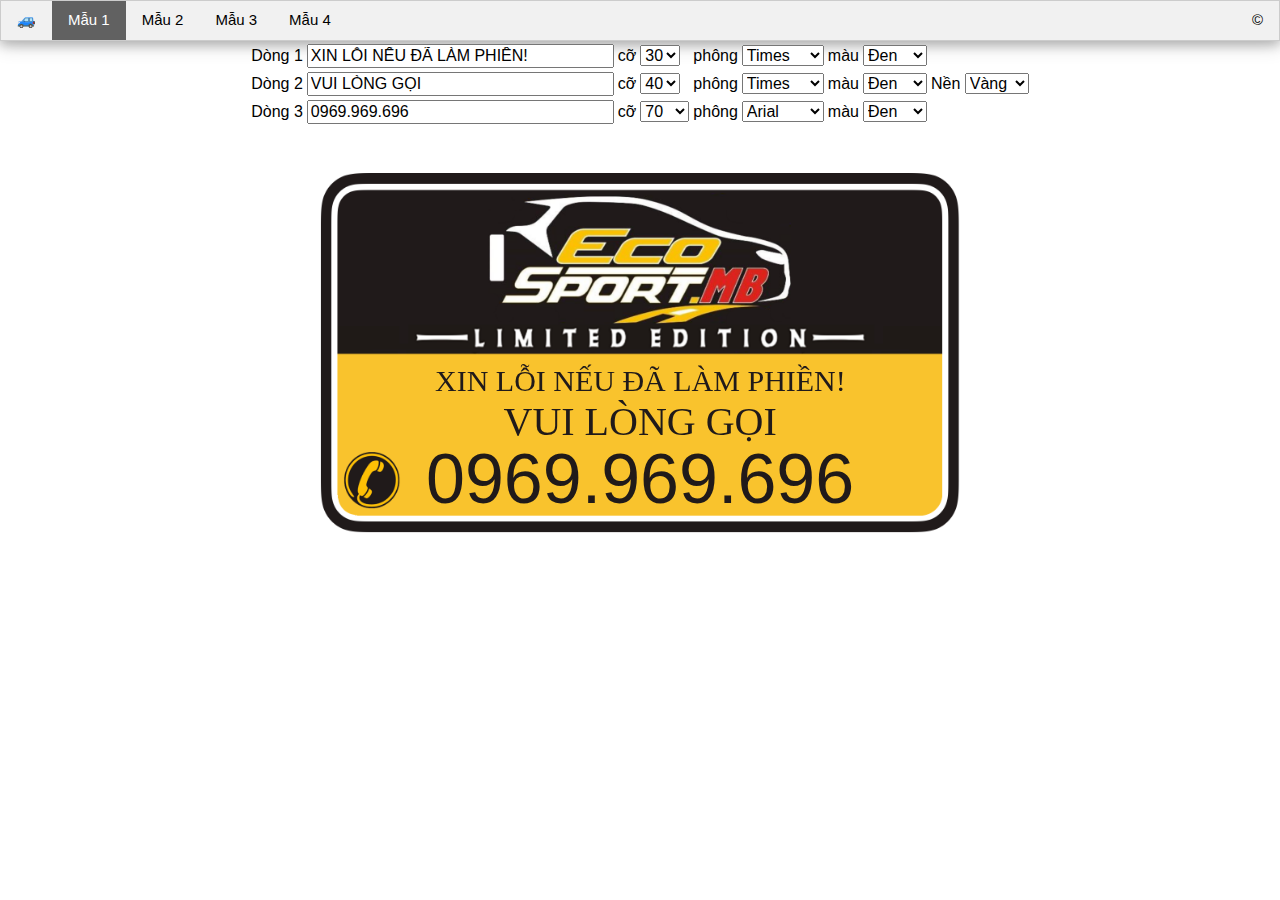
<file: index.html>
<html lang="en">
<head>
<meta http-equiv="Content-Type" content="text/html; charset=utf-8">
<title>Logo decal - Vietnam Ecosport Club - EMC</title>
<link rel="stylesheet" href="w3.css">
<script src="processing.min.js"></script>
<script type="text/processing" data-processing-target="canvas">
void setup()
{
  	size(640,360);
  	a2 = loadImage("mau2.png");
  	fonts = [loadFont("arial"), loadFont("courier"), loadFont("symbol"), loadFont("times"), loadFont("verdana")];
  	R = [255, 249, 218,32];
  	G = [255, 195, 37,26];
  	B = [255, 45, 44,26];
  	W = 640;
  	H = 360;
}
void draw(){  
}
void draw2(String t1, String t2, String t3, s1, s2, s3, f1, f2, f3, c1, c2, c3,n)
{
	background(R[n],G[n],B[n]);
	image(a2,0,0,W,H);
	
	fill(R[c1],G[c1],B[c1]);	
  	textFont(fonts[f1], s1); 
	w1 = textWidth(t1);
	text(t1,W/2-w1/2,H/2+38);
	
	fill(R[c2],G[c2],B[c2]);	
  	textFont(fonts[f2], s2); 
	w2 = textWidth(t2);
	text(t2,W/2-w2/2,H/2+82);
	
	fill(R[c3],G[c3],B[c3]);	
  	textFont(fonts[f3], s3); 
	w3 = textWidth(t3);
	text(t3,W/2-w3/2,H/2+150);
}
</script>
<script type="text/javascript">
function download() {
var download = document.getElementById("link");
var image = document.getElementById("canvas").toDataURL("image/png").replace("image/png", "image/octet-stream");
download.setAttribute("href", image);
}
function drawall() {
		var pjs = Processing.getInstanceById('canvas');
		var t1 = document.getElementById('t21').value;
		var t2 = document.getElementById('t22').value;
		var t3 = document.getElementById('t23').value;
		var s1 = document.getElementById('s21').value;
		var s2 = document.getElementById('s22').value;
		var s3 = document.getElementById('s23').value;
		var f1 = document.getElementById('f21').value;
		var f2 = document.getElementById('f22').value;
		var f3 = document.getElementById('f23').value;
		var c1 = document.getElementById('c21').value;
		var c2 = document.getElementById('c22').value;
		var c3 = document.getElementById('c23').value;
		var n = document.getElementById('n2').value;
		pjs.draw2(t1,t2,t3,s1,s2,s3,f1,f2,f3,c1,c2,c3,n); 
	}
	
</script>
</head>
<body onload="drawall()">

<div class="navbar">

<div class="w3-bar w3-border w3-card-4 w3-light-grey">
	<a href="https://www.facebook.com/groups/EcosportMienBac" class="w3-bar-item w3-button">🚙</a>
  	<a href="index.html" class="w3-bar-item w3-button w3-dark-grey">Mẫu 1</a>
  	<a href="mau2.html" class="w3-bar-item w3-button">Mẫu 2</a>
  	<a href="mau3.html" class="w3-bar-item w3-button">Mẫu 3</a>
  	<a href="mau4.html" class="w3-bar-item w3-button">Mẫu 4</a>
<div style='float:right'>
<a href="help.html" class="w3-bar-item w3-button">©</a>
</div>
</div>
<center><table>
<tr><td>Dòng 1</td>
<td><input type="textfield" value="XIN LỖI NẾU ĐÃ LÀM PHIỀN!" id="t21" size="30" oninput="drawall()" title="gõ chữ vào đây, chọn cỡ, phông, màu ở bên"></td>
<td>cỡ</td>
<td><select id="s21" oninput="drawall()" title="chọn cỡ chữ">
  <option value="5">5</option>
  <option value="10">10</option>
  <option value="20">20</option>
  <option value="30" selected>30</option>
  <option value="40">40</option>
  <option value="50">50</option>
  <option value="60">60</option>
</select></td>
<td>phông</td>
<td><select id="f21" oninput="drawall()" title="chọn phông chữ">
  <option value="0">Arial</option>
  <option value="1">Courier</option>
  <option value="2">Symbol</option>
  <option value="3" selected>Times</option>
  <option value="4">Verdana</option>
</select></td>
<td>màu</td>
<td><select id="c21" oninput="drawall()" title="chọn màu chữ">
  <option value="0">Trắng</option>
  <option value="1">Vàng</option>
  <option value="2">Đỏ</option>
  <option value="3" selected>Đen</option>
</select></td>
<td rowspan="3">Nền <select id="n2" oninput="drawall()">
  <option value="0">Trắng</option>
  <option value="1" selected>Vàng</option>
  <option value="2">Đỏ</option>
  <option value="3">Đen</option>
</select></td></tr>
<tr><td>Dòng 2</td>
<td><input type="textfield" value="VUI LÒNG GỌI" id="t22" size="30" oninput="drawall()" title="gõ chữ vào đây, chọn cỡ, phông, màu ở bên"></td>
<td>cỡ</td>
<td><select id="s22" oninput="drawall()" title="chọn cỡ chữ">
  <option value="10">10</option>
  <option value="20">20</option>
  <option value="30">30</option>
  <option value="40" selected>40</option>
  <option value="50">50</option>
  <option value="60">60</option>
  <option value="70">70</option>
</select></td>
<td>phông</td>
<td><select id="f22" oninput="drawall()" title="chọn phông chữ">
  <option value="0">Arial</option>
  <option value="1">Courier</option>
  <option value="2">Symbol</option>
  <option value="3" selected>Times</option>
  <option value="4">Verdana</option>
</select></td>
<td>màu</td>
<td><select id="c22" oninput="drawall()" title="chọn màu chữ">
  <option value="0">Trắng</option>
  <option value="1">Vàng</option>
  <option value="2">Đỏ</option>
  <option value="3" selected>Đen</option>
</select></td></tr>
<tr><td>Dòng 3</td>
<td><input type="textfield" value="0969.969.696" id="t23" size="30" oninput="drawall()" title="gõ chữ vào đây, chọn cỡ, phông, màu ở bên"></td>
<td>cỡ</td>
<td><select id="s23" oninput="drawall()" title="chọn cỡ chữ">
  <option value="40">40</option>
  <option value="50">50</option>
  <option value="60">60</option>
  <option value="70" selected>70</option>
  <option value="80">80</option>
  <option value="90">90</option>
  <option value="100">100</option>
</select></td>
<td>phông</td>
<td><select id="f23" oninput="drawall()" title="chọn phông chữ">
  <option value="0" selected>Arial</option>
  <option value="1">Courier</option>
  <option value="2">Symbol</option>
  <option value="3">Times</option>
  <option value="4">Verdana</option>
</select></td>
<td>màu</td>
<td><select id="c23" oninput="drawall()" title="chọn màu chữ">
  <option value="0">Trắng</option>
  <option value="1">Vàng</option>
  <option value="2">Đỏ</option>
  <option value="3" selected>Đen</option>
</select></td></tr>
</table>
</center>
</div>
<div class="main"><center>
<br/><br/><br/>
<p><a id="link" download="decan.png" title="Gõ chữ vào các ô trên, chọn cỡ, phông, màu chữ & màu nền. Rồi click vào ảnh này để tải về."><canvas id="canvas" onclick="download();"></canvas></a></p>
</center></div>
</body>
</html>
</file>
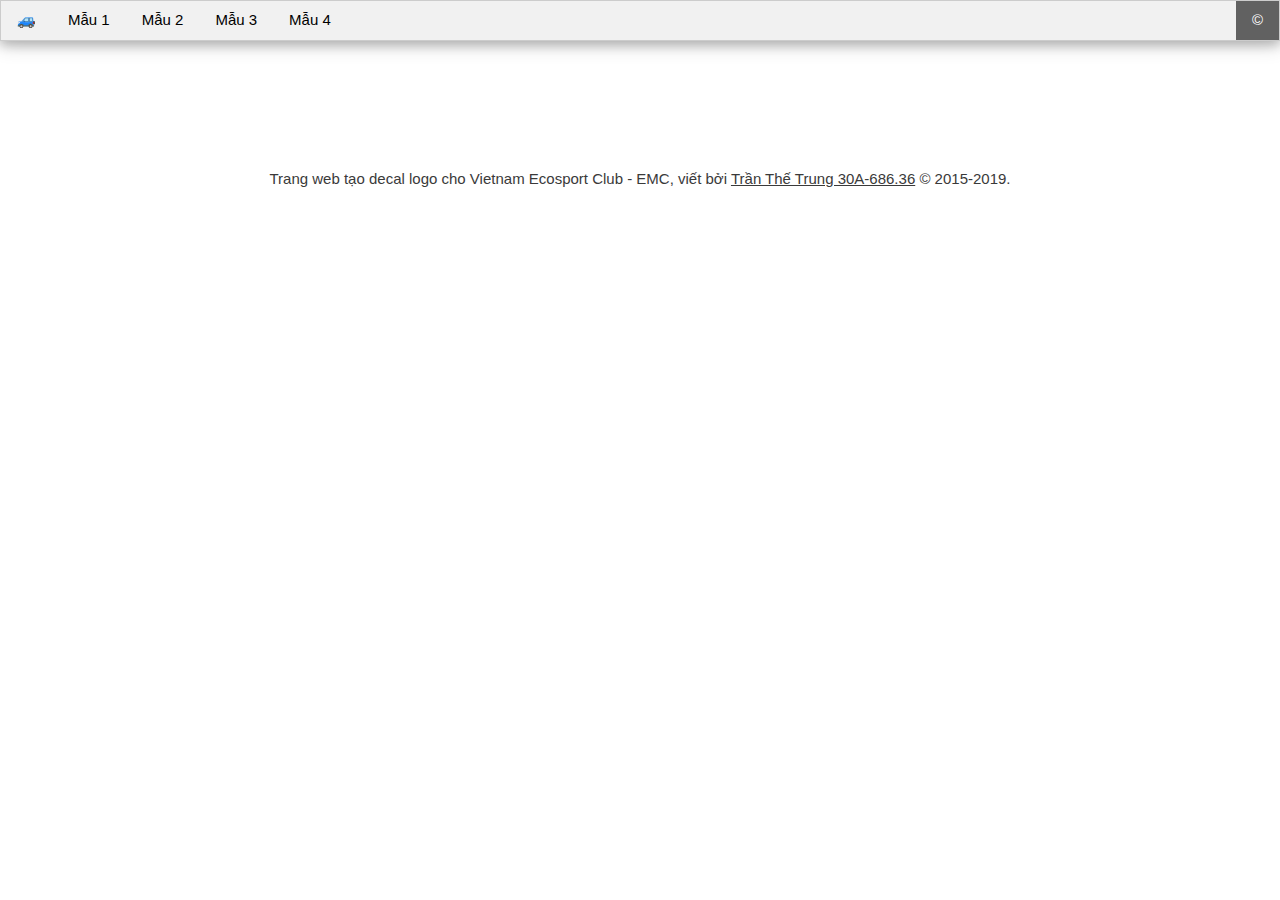
<file: help.html>
<html lang="en">
<head>
<meta http-equiv="Content-Type" content="text/html; charset=utf-8">
<title>Logo decal - Vietnam Ecosport Club - EMC</title>
<link rel="stylesheet" href="w3.css">
</head>
<body>
<div class="navbar">
<div class="w3-bar w3-border w3-card-4 w3-light-grey">
	<a href="https://www.facebook.com/groups/EcosportMienBac" class="w3-bar-item w3-button">🚙</a>
  	<a href="index.html" class="w3-bar-item w3-button">Mẫu 1</a>
  	<a href="mau2.html" class="w3-bar-item w3-button">Mẫu 2</a>
  	<a href="mau3.html" class="w3-bar-item w3-button">Mẫu 3</a>
  	<a href="mau4.html" class="w3-bar-item w3-button">Mẫu 4</a>
<div style='float:right'>
<a href="help.html" class="w3-bar-item w3-button w3-dark-grey">©</a>
</div>
</div>
<div class="main"><center>
<br/>
<p class="w3-text-dark-grey">Trang web tạo decal logo cho Vietnam Ecosport Club - EMC, viết bởi <a href="https://www.facebook.com/tran.thetrung.5">Trần Thế Trung 30A-686.36</a> © 2015-2019.</p>
</div></center>
</body>
</html>
</file>
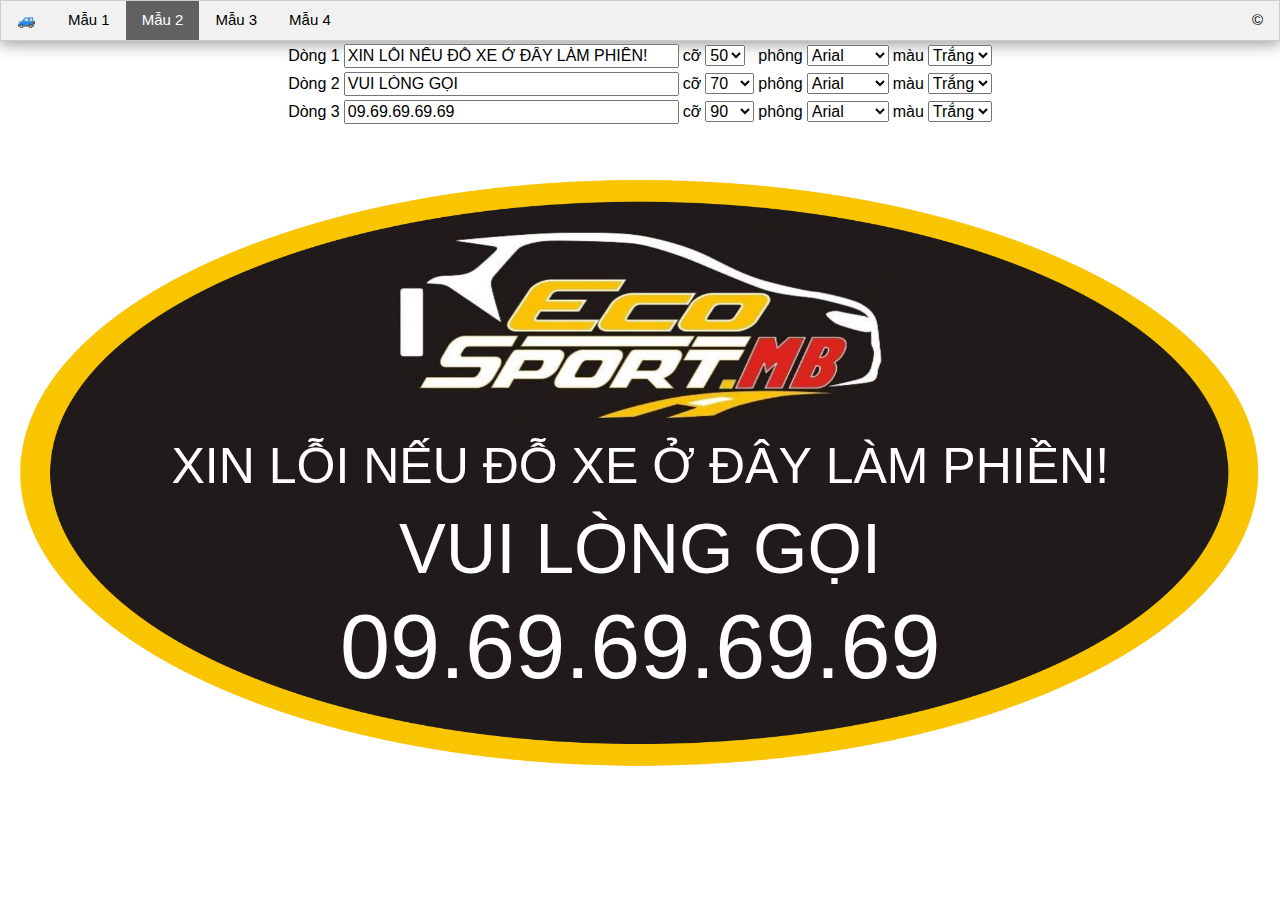
<file: mau2.html>
<html lang="en">
<head>
<meta http-equiv="Content-Type" content="text/html; charset=utf-8">
<title>Logo decal - Vietnam Ecosport Club - EMC</title>
<link rel="stylesheet" href="w3.css">
<script src="processing.min.js"></script>
<script type="text/processing" data-processing-target="canvas">
void setup()
{
  	size(1256,600);
  	a1 = loadImage("mau1.png");
  	fonts = [loadFont("arial"), loadFont("courier"), loadFont("symbol"), loadFont("times"), loadFont("verdana")];
  	R = [255, 249, 218,32];
  	G = [255, 195, 37,26];
  	B = [255, 45, 44,26];
}
void draw(){  
}
void draw2(String t1, String t2, String t3, s1, s2, s3, f1, f2, f3, c1, c2, c3)
{
	image(a1,0,0,1256,600);

	fill(R[c1],G[c1],B[c1]);	
  	textFont(fonts[f1], s1); 
	w1 = textWidth(t1);
	text(t1,628-w1/2,310);
	
	fill(R[c2],G[c2],B[c2]);	
  	textFont(fonts[f2], s2); 
	w2 = textWidth(t2);
	text(t2,628-w2/2,400);
	
	fill(R[c3],G[c3],B[c3]);	
  	textFont(fonts[f3], s3); 
	w3 = textWidth(t3);
	text(t3,628-w3/2,505);
}
</script>
<script type="text/javascript">
function download() {
var download = document.getElementById("link");
var image = document.getElementById("canvas").toDataURL("image/png").replace("image/png", "image/octet-stream");
download.setAttribute("href", image);
}
function drawall() {
		var pjs = Processing.getInstanceById('canvas');
		var t1 = document.getElementById('t11').value;
		var t2 = document.getElementById('t12').value;
		var t3 = document.getElementById('t13').value;
		var s1 = document.getElementById('s11').value;
		var s2 = document.getElementById('s12').value;
		var s3 = document.getElementById('s13').value;
		var f1 = document.getElementById('f11').value;
		var f2 = document.getElementById('f12').value;
		var f3 = document.getElementById('f13').value;
		var c1 = document.getElementById('c11').value;
		var c2 = document.getElementById('c12').value;
		var c3 = document.getElementById('c13').value;
		pjs.draw2(t1,t2,t3,s1,s2,s3,f1,f2,f3,c1,c2,c3); 
	}
	
</script>
</head>
<body onload="drawall()">

<div class="navbar">

<div class="w3-bar w3-border w3-card-4 w3-light-grey">
	<a href="https://www.facebook.com/groups/EcosportMienBac" class="w3-bar-item w3-button">🚙</a>
  	<a href="index.html" class="w3-bar-item w3-button">Mẫu 1</a>
  	<a href="mau2.html" class="w3-bar-item w3-button w3-dark-grey">Mẫu 2</a>
  	<a href="mau3.html" class="w3-bar-item w3-button">Mẫu 3</a>
  	<a href="mau4.html" class="w3-bar-item w3-button">Mẫu 4</a>
<div style='float:right'>
<a href="help.html" class="w3-bar-item w3-button">©</a>
</div>
</div>
<center><table>
<tr><td>Dòng 1</td>
<td><input type="textfield" value="XIN LỖI NẾU ĐỖ XE Ở ĐÂY LÀM PHIỀN!" id="t11" size="33" oninput="drawall()" title="gõ chữ vào đây, chọn cỡ, phông, màu ở bên"></td>
<td>cỡ</td>
<td><select id="s11" oninput="drawall()">
  <option value="20">20</option>
  <option value="30">30</option>
  <option value="40">40</option>
  <option value="50" selected>50</option>
  <option value="60">60</option>
  <option value="70">70</option>
  <option value="80">80</option>
</select></td>
<td>phông</td>
<td><select id="f11" oninput="drawall()">
  <option value="0" selected>Arial</option>
  <option value="1">Courier</option>
  <option value="2">Symbol</option>
  <option value="3">Times</option>
  <option value="4">Verdana</option>
</select></td>
<td>màu</td>
<td><select id="c11" oninput="drawall()">
  <option value="0" selected>Trắng</option>
  <option value="1">Vàng</option>
  <option value="2">Đỏ</option>
</select></td></tr>
<tr><td>Dòng 2</td>
<td><input type="textfield" value="VUI LÒNG GỌI" id="t12" size="33" oninput="drawall()" title="gõ chữ vào đây, chọn cỡ, phông, màu ở bên"></td>
<td>cỡ</td>
<td><select id="s12" oninput="drawall()">
  <option value="40">40</option>
  <option value="50">50</option>
  <option value="60">60</option>
  <option value="70" selected>70</option>
  <option value="80">80</option>
  <option value="90">90</option>
  <option value="100">100</option>
</select></td>
<td>phông</td>
<td><select id="f12" oninput="drawall()">
  <option value="0" selected>Arial</option>
  <option value="1">Courier</option>
  <option value="2">Symbol</option>
  <option value="3">Times</option>
  <option value="4">Verdana</option>
</select></td>
<td>màu</td>
<td><select id="c12" oninput="drawall()">
  <option value="0" selected>Trắng</option>
  <option value="1">Vàng</option>
  <option value="2">Đỏ</option>
</select></td></tr>
<tr><td>Dòng 3</td>
<td><input type="textfield" value="09.69.69.69.69" id="t13" size="33" oninput="drawall()" title="gõ chữ vào đây, chọn cỡ, phông, màu ở bên"></td>
<td>cỡ</td>
<td><select id="s13" oninput="drawall()">
  <option value="60">60</option>
  <option value="70">70</option>
  <option value="80">80</option>
  <option value="90" selected>90</option>
  <option value="100">100</option>
  <option value="110">110</option>
  <option value="120">120</option>
</select></td>
<td>phông</td>
<td><select id="f13" oninput="drawall()">
  <option value="0" selected>Arial</option>
  <option value="1">Courier</option>
  <option value="2">Symbol</option>
  <option value="3">Times</option>
  <option value="4">Verdana</option>
</select></td>
<td>màu</td>
<td><select id="c13" oninput="drawall()">
  <option value="0" selected>Trắng</option>
  <option value="1">Vàng</option>
  <option value="2">Đỏ</option>
</select></td></tr>
</table></center>
</div>
<div class="main"><center>
<br/><br/><br/>
<p><a id="link" download="decan.png" title="Gõ chữ vào các ô trên, chọn cỡ, phông, màu chữ. Rồi click vào ảnh này để tải về."><canvas id="canvas" onclick="download();"></canvas></a></p>
</center></div>
</body>
</html>
</file>
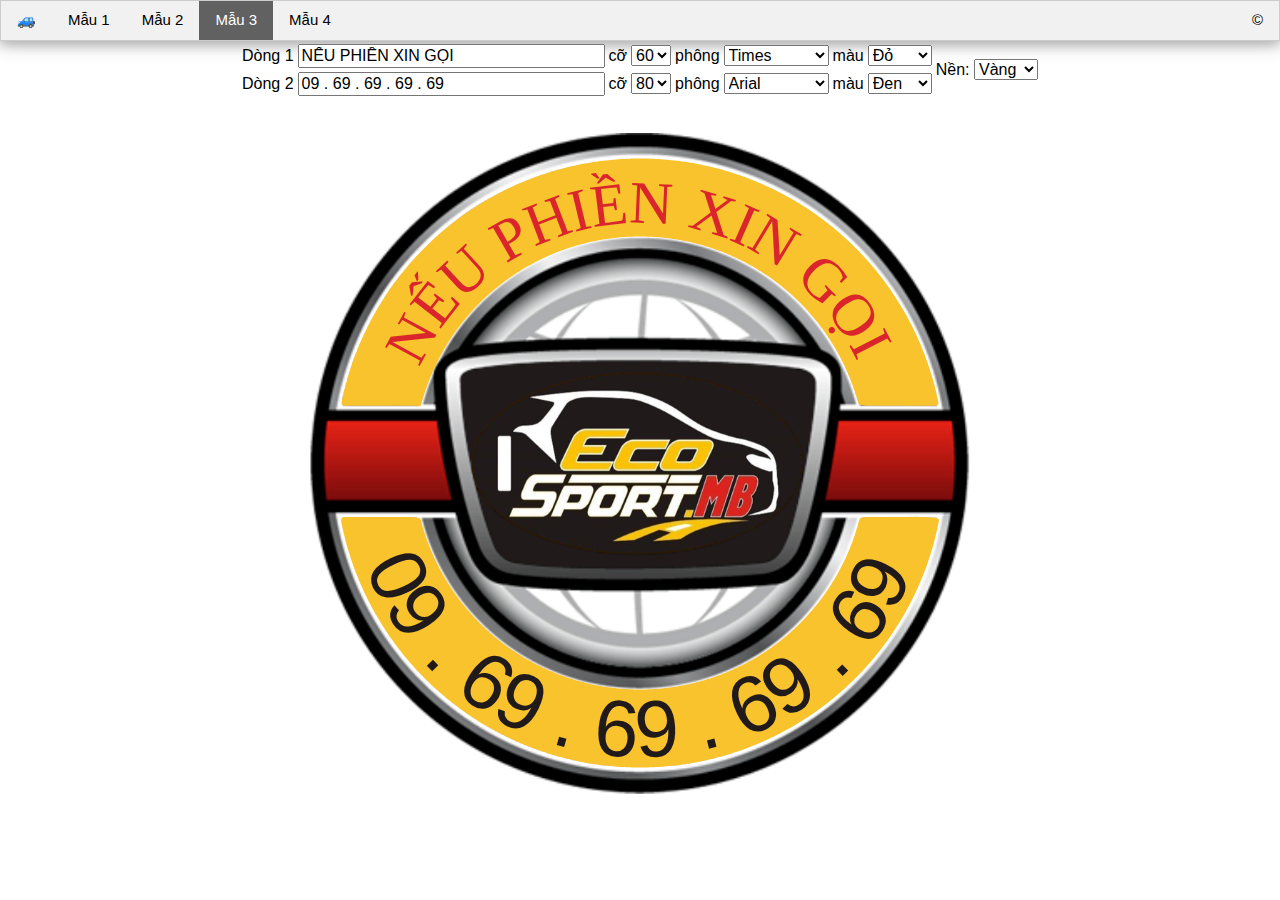
<file: mau3.html>
<html lang="en">
<head>
<meta http-equiv="Content-Type" content="text/html; charset=utf-8">
<title>Logo decal - Vietnam Ecosport Club - EMC</title>
<link rel="stylesheet" href="w3.css">
<script src="processing.min.js"></script>
<script type="text/processing" data-processing-target="canvas">
void setup()
{
  	size(700,700);
  	a1 = loadImage("mau4.png");
  	fonts = [loadFont("arial"), loadFont("courier"), loadFont("cursive"), loadFont("fantasy"), loadFont("Lucida Sans"), loadFont("monospace"), loadFont("serif"), loadFont("symbol"), loadFont("times"), loadFont("verdana")];
  	R = [255, 249, 218, 32];
  	G = [255, 195, 37, 26];
  	B = [255, 45, 44, 26];
  	textAlign(CENTER);
    smooth();
}
void draw(){  
}
void draw1(String t1, String t2,  s1, s2, f1, f2, c1, c2, n)
{
	background(R[n],G[n],B[n]);
	image(a1,0,0,700,700);
    translate(350, 350);
    noFill();
	stroke(R[n],G[n],B[n]);
	strokeWeight(5);
    arc(0, 0, 458, 458, 3.4, 6.01);
    arc(0, 0, 604, 604, 3.34, 6.082);
    arc(0, 0, 458, 458, 0.25, 2.89);
    arc(0, 0, 604, 604, 0.188, 2.95);
        
    float r = 240;
    fill(R[c1],G[c1],B[c1]);	
  	textFont(fonts[f1], s1);
	float arclength = PI*r/2-textWidth(t1)/2;
	for (int i = 0; i < t1.length(); i++)
  	{
    	char currentChar = t1.charAt(i);
    	float w = textWidth(currentChar);
    	arclength += w/2;
    	float theta = PI + arclength / r;    
    	pushMatrix();
    	translate(r*cos(theta), r*sin(theta));
    	rotate(theta+PI/2); 
    	text(currentChar,0,0);
    	popMatrix();
    	arclength += w/2;
  	}
  	
	r = 294;
	fill(R[c2],G[c2],B[c2]);	
  	textFont(fonts[f2], s2); 
	arclength = PI*r/2-textWidth(t2)/2;
	for (int i = 0; i < t2.length(); i++)
  	{
    	char currentChar = t2.charAt(i);
    	float w = textWidth(currentChar);
    	arclength += w/2;
    	float theta = PI - arclength / r;    
    	pushMatrix();
    	translate(r*cos(theta), r*sin(theta));
    	rotate(theta-PI/2); 
    	text(currentChar,0,0);
    	popMatrix();
    	arclength += w/2;
  	}

  	translate(-350,-350);
}
</script>
<script type="text/javascript">
function download() {
var download = document.getElementById("link");
var image = document.getElementById("canvas").toDataURL("image/png").replace("image/png", "image/octet-stream");
download.setAttribute("href", image);
}
	function drawall1() {
		var pjs = Processing.getInstanceById("canvas");
		var t1 = document.getElementById('t1').value;
		var t2 = document.getElementById('t2').value;
		var s1 = document.getElementById('s1').value;
		var s2 = document.getElementById('s2').value;
		var f1 = document.getElementById('f1').value;
		var f2 = document.getElementById('f2').value;
		var c1 = document.getElementById('c1').value;
		var c2 = document.getElementById('c2').value;
		var n = document.getElementById('n').value;
		pjs.draw1(t1,t2,s1,s2,f1,f2,c1,c2,n); 
	}
</script>
</head>
<body onload="drawall1()">
<div class="navbar">
<div class="w3-bar w3-border w3-card-4 w3-light-grey">
	<a href="https://www.facebook.com/groups/EcosportMienBac" class="w3-bar-item w3-button">🚙</a>
  	<a href="index.html" class="w3-bar-item w3-button">Mẫu 1</a>
  	<a href="mau2.html" class="w3-bar-item w3-button">Mẫu 2</a>
  	<a href="mau3.html" class="w3-bar-item w3-button w3-dark-grey">Mẫu 3</a>
  	<a href="mau4.html" class="w3-bar-item w3-button">Mẫu 4</a>
<div style='float:right'>
<a href="help.html" class="w3-bar-item w3-button">©</a>
</div>
</div>
<center>
<table>
<tr><td>Dòng 1</td>
<td><input type="textfield" value="NẾU PHIỀN XIN GỌI" id="t1" size="30" oninput="drawall1()" title="gõ chữ vào đây, chọn cỡ, phông, màu ở bên"></td>
<td>cỡ</td>
<td><select id="s1" oninput="drawall1()" title="chọn cỡ chữ">
  <option value="45">45</option>
  <option value="50">50</option>
  <option value="55">55</option>
  <option value="60" selected>60</option>
  <option value="62">62</option>
  <option value="64">64</option>
  <option value="66">66</option>
</select></td>
<td>phông</td>
<td><select id="f1" oninput="drawall1()" title="chọn phông chữ">
  <option value="0">Arial</option>
  <option value="1">Courier</option>
  <option value="2">Cursive</option>
  <option value="3">Fantasy</option>
  <option value="4">Lucida</option>
  <option value="5">Monospace</option>
  <option value="6">Serif</option>
  <option value="7">Symbol</option>
  <option value="8" selected>Times</option>
  <option value="9">Verdana</option>
</select></td>
<td>màu</td>
<td><select id="c1" oninput="drawall1()" title="chọn màu chữ">
  <option value="0">Trắng</option>
  <option value="1">Vàng</option>
  <option value="2" selected>Đỏ</option>
  <option value="3">Đen</option>
</select></td>
<td rowspan="2">Nền: <select id="n" oninput="drawall1()" title="chọn màu nền">
  <option value="0">Trắng</option>
  <option value="1" selected>Vàng</option>
  <option value="2">Đỏ</option>
  <option value="3">Đen</option>
 </select></td></tr>
<tr><td>Dòng 2</td>
<td><input type="textfield" value="09 . 69 . 69 . 69 . 69" id="t2" size="30" oninput="drawall1()" title="gõ chữ vào đây, chọn cỡ, phông, màu ở bên"></td>
<td>cỡ</td>
<td><select id="s2" oninput="drawall1()" title="chọn cỡ chữ">
  <option value="65">65</option>
  <option value="70">70</option>
  <option value="75">75</option>
  <option value="80" selected>80</option>
  <option value="82">82</option>
  <option value="84">84</option>
  <option value="86">86</option>
</select></td>
<td>phông</td>
<td><select id="f2" oninput="drawall1()" title="chọn phông chữ">
  <option value="0" selected>Arial</option>
  <option value="1">Courier</option>
  <option value="2">Cursive</option>
  <option value="3">Fantasy</option>
  <option value="4">Lucida</option>
  <option value="5">Monospace</option>
  <option value="6">Serif</option>
  <option value="7">Symbol</option>
  <option value="8">Times</option>
  <option value="9">Verdana</option>
</select></td>
<td>màu</td>
<td><select id="c2" oninput="drawall1()" title="chọn màu chữ">
  <option value="0">Trắng</option>
  <option value="1">Vàng</option>
  <option value="2">Đỏ</option>
  <option value="3" selected>Đen</option>
</select></td></tr>
</table>
</center></div>
<div class="main"><center>
<br/>
<a id="link" download="decan.png"  title="Gõ chữ vào các ô trên, chọn cỡ, phông, màu chữ & màu nền. Rồi click vào ảnh này để tải về."><canvas id="canvas" onclick="download();"></canvas></a></center>
</div>
</body>
</html>
</file>
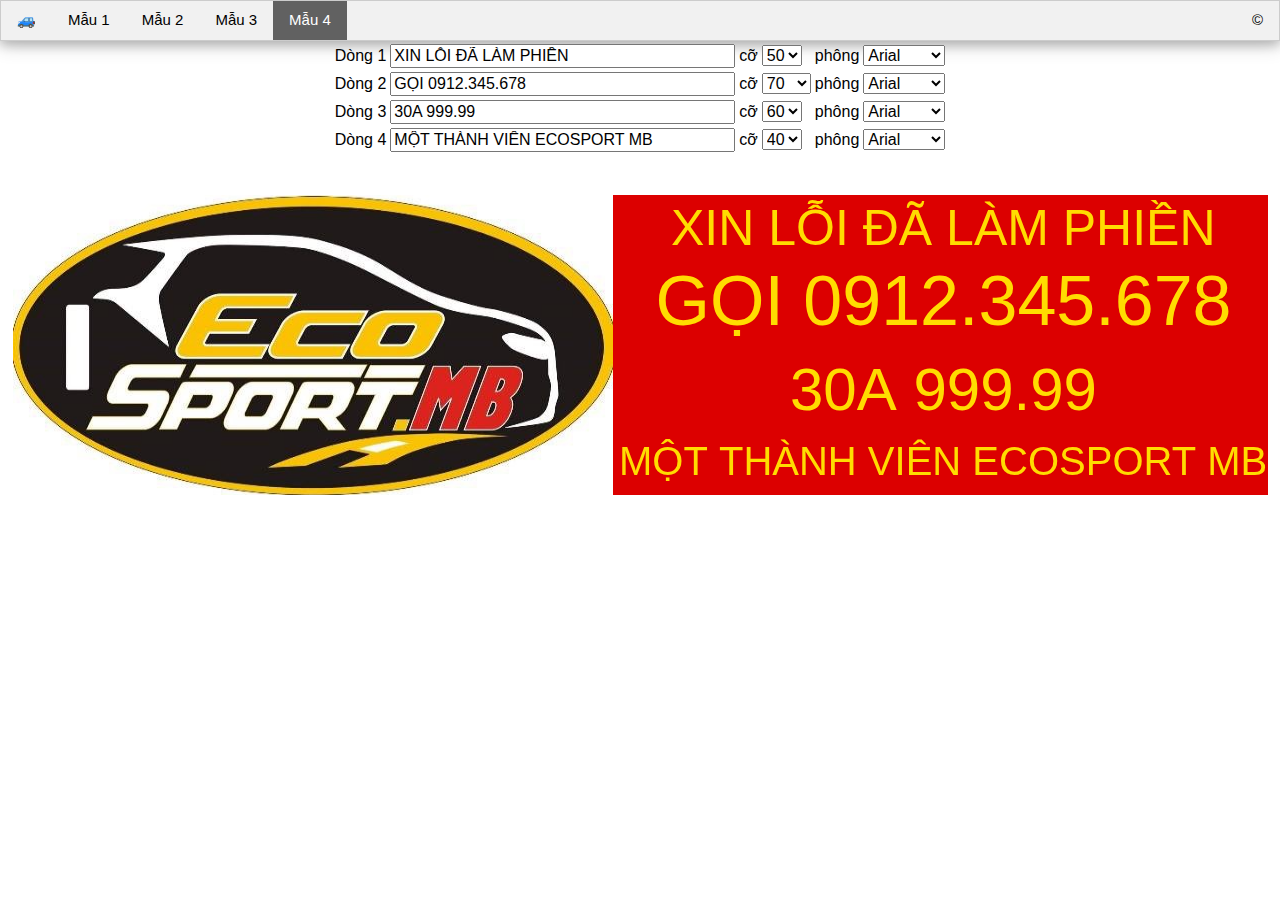
<file: mau4.html>
<html lang="en">
<head>
<meta http-equiv="Content-Type" content="text/html; charset=utf-8">
<title>Logo decal - Vietnam Ecosport Club - EMC</title>
<link rel="stylesheet" href="w3.css">
<script src="processing.min.js"></script>
<script type="text/processing" data-processing-target="canvas">
void setup()
{
  	size(1255,300);
  	a3 = loadImage("mau3.png");
  	fonts = [loadFont("arial"), loadFont("courier"), loadFont("symbol"), loadFont("times"), loadFont("verdana")];
}
void draw(){  
}
void draw3(String t1, String t2, String t3, String t4, s1, s2, s3, s4, f1, f2, f3, f4)
{
	background(220,0,0);
	image(a3,0,0,600,300);
	fill(255, 220, 0);
	
  	textFont(fonts[f1], s1); 
	w1 = textWidth(t1);
	text(t1,930-w1/2,50);
	
  	textFont(fonts[f2], s2); 
	w2 = textWidth(t2);
	text(t2,930-w2/2,130);
	
  	textFont(fonts[f3], s3); 
	w3 = textWidth(t3);
	text(t3,930-w3/2,215);
	
  	textFont(fonts[f4], s4); 
	w4 = textWidth(t4);
	text(t4,930-w4/2,280);
}
</script>
<script type="text/javascript">
function download() {
var download = document.getElementById("link");
var image = document.getElementById("canvas").toDataURL("image/png").replace("image/png", "image/octet-stream");
download.setAttribute("href", image);
}
	function drawall() {
		var pjs = Processing.getInstanceById('canvas');
		var t1 = document.getElementById('t31').value;
		var t2 = document.getElementById('t32').value;
		var t3 = document.getElementById('t33').value;
		var t4 = document.getElementById('t34').value;
		var s1 = document.getElementById('s31').value;
		var s2 = document.getElementById('s32').value;
		var s3 = document.getElementById('s33').value;
		var s4 = document.getElementById('s34').value;
		var f1 = document.getElementById('f31').value;
		var f2 = document.getElementById('f32').value;
		var f3 = document.getElementById('f33').value;
		var f4 = document.getElementById('f34').value;
		pjs.draw3(t1,t2,t3,t4,s1,s2,s3,s4,f1,f2,f3,f4); 
	}
</script>
</head>
<body onload="drawall()">
<div class="navbar">

<div class="w3-bar w3-border w3-card-4 w3-light-grey">
	<a href="https://www.facebook.com/groups/EcosportMienBac" class="w3-bar-item w3-button">🚙</a>
  	<a href="index.html" class="w3-bar-item w3-button">Mẫu 1</a>
  	<a href="mau2.html" class="w3-bar-item w3-button">Mẫu 2</a>
  	<a href="mau3.html" class="w3-bar-item w3-button">Mẫu 3</a>
  	<a href="mau4.html" class="w3-bar-item w3-button w3-dark-grey">Mẫu 4</a>

	<div style='float:right'>
		<a href="help.html" class="w3-bar-item w3-button">©</a>
	</div>
</div>
<center>
<table>
<tr><td>Dòng 1</td>
<td><input type="textfield" value="XIN LỖI ĐÃ LÀM PHIỀN" id="t31" size="34" oninput="drawall()"></td>
<td>cỡ</td>
<td><select id="s31" oninput="drawall()">
  <option value="20">20</option>
  <option value="30">30</option>
  <option value="40">40</option>
  <option value="50" selected>50</option>
  <option value="60">60</option>
  <option value="70">70</option>
  <option value="80">80</option>
</select></td>
<td>phông</td>
<td><select id="f31" oninput="drawall()">
  <option value="0" selected>Arial</option>
  <option value="1">Courier</option>
  <option value="2">Symbol</option>
  <option value="3">Times</option>
  <option value="4">Verdana</option>
</select></td></tr>
<tr><td>Dòng 2</td>
<td><input type="textfield" value="GỌI 0912.345.678" id="t32" size="34" oninput="drawall()"></td>
<td>cỡ</td>
<td><select id="s32" oninput="drawall()">
  <option value="40">40</option>
  <option value="50">50</option>
  <option value="60">60</option>
  <option value="70" selected>70</option>
  <option value="80">80</option>
  <option value="90">90</option>
  <option value="100">100</option>
</select></td>
<td>phông</td>
<td><select id="f32" oninput="drawall()">
  <option value="0" selected>Arial</option>
  <option value="1">Courier</option>
  <option value="2">Symbol</option>
  <option value="3">Times</option>
  <option value="4">Verdana</option>
</select></td></tr>
<tr><td>Dòng 3</td>
<td><input type="textfield" value="30A 999.99" id="t33" size="34" oninput="drawall()"></td>
<td>cỡ</td>
<td><select id="s33" oninput="drawall()">
  <option value="30">30</option>
  <option value="40">40</option>
  <option value="50">50</option>
  <option value="60" selected>60</option>
  <option value="70">70</option>
  <option value="80">80</option>
  <option value="90">90</option>
</select></td>
<td>phông</td>
<td><select id="f33" oninput="drawall()">
  <option value="0" selected>Arial</option>
  <option value="1">Courier</option>
  <option value="2">Symbol</option>
  <option value="3">Times</option>
  <option value="4">Verdana</option>
</select></td></tr>
<tr><td>Dòng 4</td>
<td><input type="textfield" value="MỘT THÀNH VIÊN ECOSPORT MB" id="t34" size="34" oninput="drawall()"></td>
<td>cỡ</td>
<td><select id="s34" oninput="drawall()">
  <option value="10">10</option>
  <option value="20">20</option>
  <option value="30">30</option>
  <option value="40" selected>40</option>
  <option value="50">50</option>
  <option value="60">60</option>
  <option value="70">70</option>
</select></td>
<td>phông</td>
<td><select id="f34" oninput="drawall()">
  <option value="0" selected>Arial</option>
  <option value="1">Courier</option>
  <option value="2">Symbol</option>
  <option value="3">Times</option>
  <option value="4">Verdana</option>
</select></td></tr>
</table></center>
</div>
<div class="main"><center>
<br/><br/><br/><br/>
<p><a id="link" download="decan.png" title="Gõ chữ vào các ô trên, chọn cỡ, phông chữ. Rồi click vào ảnh này để tải về."><canvas id="canvas" onclick="download();"></canvas></a></p>
</center></div>
</body>
</html>
</file>
